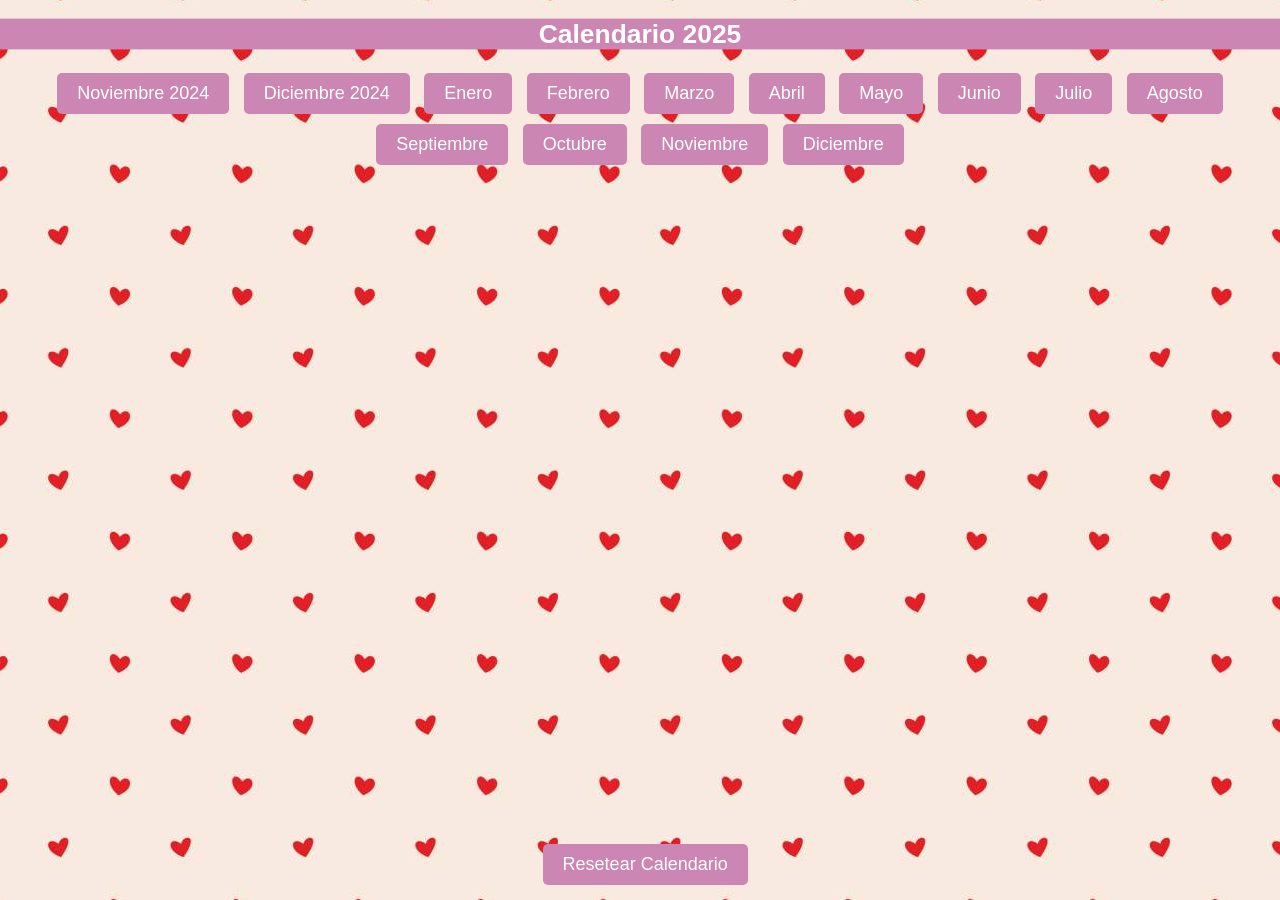
<file: agusss/index.html>
<!DOCTYPE html>
<html lang="es">

<head>
    <meta charset="UTF-8">
    <meta name="viewport" content="width=device-width, initial-scale=1.0">
    <title>Calendario 2025</title>
<link rel="stylesheet" href="final.css">
</head>

<body>
    <h2 class="calendarioxd">Calendario 2025</h2>
    <div class="container active" id="months">
        <button class="month-btn" onclick="showMonth('noviembre')">Noviembre 2024</button>
        <button class="month-btn" onclick="showMonth('diciembre')">Diciembre 2024</button>
        <button class="month-btn" onclick="showMonth('enero')">Enero</button>
        <button class="month-btn" onclick="showMonth('febrero')">Febrero</button>
        <button class="month-btn" onclick="showMonth('marzo')">Marzo</button>
        <button class="month-btn" onclick="showMonth('abril')">Abril</button>
        <button class="month-btn" onclick="showMonth('mayo')">Mayo</button>
        <button class="month-btn" onclick="showMonth('junio')">Junio</button>
        <button class="month-btn" onclick="showMonth('julio')">Julio</button>
        <button class="month-btn" onclick="showMonth('agosto')">Agosto</button>
        <button class="month-btn" onclick="showMonth('septiembre')">Septiembre</button>
        <button class="month-btn" onclick="showMonth('octubre')">Octubre</button>
        <button class="month-btn" onclick="showMonth('noviembre')">Noviembre</button>
        <button class="month-btn" onclick="showMonth('diciembre')">Diciembre</button>
        <button class="reset-btn" onclick="resetCalendar()">Resetear Calendario</button>
    </div>

    <div id="calendar-container" class="calendar"></div>

    <div id="day-container" class="day-container">
        <button class="back-btn" onclick="closeDay()">Volver</button>
        <h3 id="day-title"></h3>
        <input type="file" id="image-input" accept="image/*">
        <button onclick="saveImage()">Guardar Imagen</button>
        <button id="delete-btn" onclick="deleteImage()" style="display:none;">Eliminar Imagen</button>
        <div id="event-content"></div>
    </div>
<script src="final.js"></script>
</body>

</html>
</file>
<file: agusss/final.css>
body {
            font-family: Arial, sans-serif;
            text-align: center;
            background-color: #f4f4f4;
            background-image: url(sele.png);
            background-position: center;
            background-attachment: fixed;
        }

        .container,
        .calendar,
        .day-container {
            display: none;
        }

        .container.active,
        .calendar.active,
        .day-container.active {
            display: block;
        }

        .month-btn {
            padding: 10px 20px;
            margin: 5px;
            font-size: 18px;
            border: none;
            background-color: #cc86b3;
            color: rgb(255, 255, 255);
            cursor: pointer;
            border-radius: 5px;
        }

        .month-btn:hover {
            background-color: #aa4085;
            transform: scale(1.1);
        }

        table {
            width: 60%;
            margin: auto;
            border-collapse: collapse;
            background-color: white;
        }

        th,
        td {
            border: 1px solid #ddd;
            padding: 15px;
            text-align: center;
            cursor: pointer;
        }

        th {
            background-color: #ddd;
        }

        td:hover {
            background-color: #db3434;
            color: white;
        }

        .highlight {
            background-color: #c0196c !important;
        }

        img {
            max-width: 100%;
            height: auto;
        }

        .calendarioxd {
            color: white;
            background-color: #cc86b3;
            transform: scale(1.1);
        }

        .reset-btn {
            padding: 10px 20px;
            margin: 5px;
            font-size: 18px;
            border: none;
            background-color: #cc86b3;
            color: rgb(255, 255, 255);
            cursor: pointer;
            border-radius: 5px;
            position: absolute;
            bottom: 10px;
            left: 42%;
        }

        .reset-btn:hover {
            background-color: #aa4085;
            transform: scale(1.2);
        }

        .back-btn {
            padding: 10px 20px;
            margin: 5px;
            font-size: 18px;
            border: none;
            background-color: #cc86b3;
            color: rgb(255, 255, 255);
            cursor: pointer;
            border-radius: 5px;
        }

        .back-btn:hover {
            background-color: #aa4085;
            transform: scale(1.2);

        }
</file>
